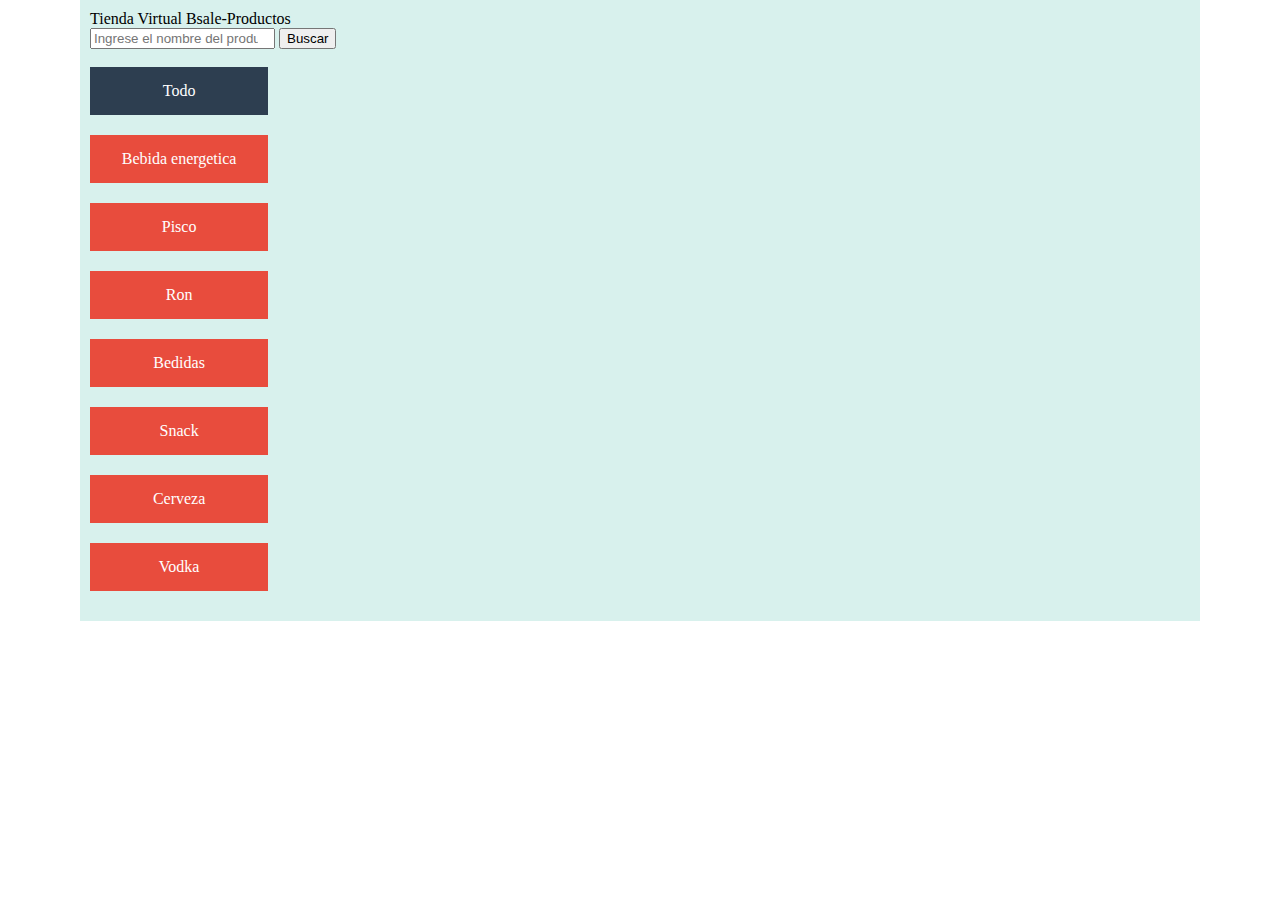
<file: index.html>
<!DOCTYPE html>
<html lang="en">

<head>
    <meta charset="UTF-8">
    <meta http-equiv="X-UA-Compatible" content="IE=edge">
    <meta name="viewport" content="width=device-width, initial-scale=1.0">
    <title>Tienda Online Productos-Bsale</title>
    <!-- CSS  -->
    <link rel="stylesheet" href="./css/main.css">

    <!-- CSS only -->
    <link href="https://cdn.jsdelivr.net/npm/bootstrap@5.2.0-beta1/dist/css/bootstrap.min.css" rel="stylesheet"
        integrity="sha384-0evHe/X+R7YkIZDRvuzKMRqM+OrBnVFBL6DOitfPri4tjfHxaWutUpFmBp4vmVor" crossorigin="anonymous">
    

    <!-- Script js -->
    <script async defer src="./js/listProduct.js" type="text/javascript"></script>
    <script async defer src="./js/filterProduct.js" type="text/javascript"></script>
    <script src="./js/jquery-3.6.1.js"></script>
    <script src="https://code.jquery.com/jquery-3.6.1.js"
        integrity="sha256-3zlB5s2uwoUzrXK3BT7AX3FyvojsraNFxCc2vC/7pNI=" crossorigin="anonymous"></script>
    <script src="https://cdnjs.cloudflare.com/ajax/libs/jquery/3.6.0/jquery.min.js"></script><!-- jQuery -->
    <!-- JavaScript Bundle with Popper -->
    <script src="https://cdn.jsdelivr.net/npm/bootstrap@5.2.1/dist/js/bootstrap.bundle.min.js" integrity="sha384-u1OknCvxWvY5kfmNBILK2hRnQC3Pr17a+RTT6rIHI7NnikvbZlHgTPOOmMi466C8" crossorigin="anonymous"></script>
        
</head>

<body>


    <!--cuerpo de la pagina  -->
    <main class="wrap">
        <!-- Barra de Navegacion -->
        <nav class="navbar bg-primary">
            <div class="container-fluid">
                <a class="navbar-brand">Tienda Virtual Bsale-Productos</a>
                <form class="d-flex" role="search">
                    <input id="buscador" class="form-control me-2" type="search" placeholder="Ingrese el nombre del producto o su categoria" aria-label="Search">
                    <button id="btnBuscar" class="btn btn-outline-dark" type="submit">Buscar</button>
                </form>
            </div>
        </nav>
        <br>
       
        <!-- Barra de navegaciones por categorias -->
        <div class="store-wrapper">
            <div class="category_list">
                <a href="#" class="category_item" category="all">Todo</a>
                <a href="#" class="category_item" category="debidaEnergetica">Bebida energetica</a>
                <a href="#" class="category_item" category="pisco">Pisco</a>
                <a href="#" class="category_item" category="ron">Ron</a>
                <a href="#" class="category_item" category="bebida">Bedidas</a>
                <a href="#" class="category_item" category="snack">Snack</a>
                <a href="#" class="category_item" category="cerveza">Cerveza</a>
                <a href="#" class="category_item" category="vodka">Vodka</a>
            </div>

            <!--Seccion para Agregar los productos -->
            <section class="products-list" id="productos">
                
            
            </section>
            
        


    </main>

</body>

</html>
</file>
<file: css/main.css>
body {
    margin: 0px;
    padding: 0px;
    
}

main {
    margin: 40px;
    padding: 10px;
    background: #d8f1ed;
}

.grid-conteiner {
    display: grid;
    grid-template-columns: 1fr 1fr 1fr 1fr;
    grid-template-rows: 2fr;
}

h2 {
    font-size: 20px;
    font-family: 'Lucida Sans', 'Lucida Sans Regular', 'Lucida Grande', 'Lucida Sans Unicode', Geneva, Verdana, sans-serif;
}

.wrap{
	max-width: 1100px;
	width: 90%;
	margin: auto;
}

.wrap > h1{
	color: #494B4D;
	font-weight: 400;
	display: flex;
	flex-direction: column;
	text-align: center;
	margin: 15px 0px;
}

.wrap > h1:after{
	content: '';
	width: 100%;
	height: 1px;
	background: #C7C7C7;
	margin: 20px 0;
}

.store-wrapper{
	display: flex;
	flex-wrap: wrap;
}

.category_list{
	display: flex;
	flex-direction: column;
	width: 18%;
}

.category_list .category_item{
	display: block;
	width: 90%;
	padding: 15px 0;
	margin-bottom: 20px;
	background: #E84C3D;

	text-align: center;
	text-decoration: none;
	color: #fff;
}

.category_list .ct_item-active{
	background: #2D3E50;
}

/* PRODUCTOS ============*/

.products-list{
	width: 82%;
	display: flex;
	flex-wrap: wrap;
}


.products-list .product-item{
	width: 22%;
	margin-left: 3%;
	margin-bottom: 25px;
	box-shadow: 0px 0px 6px 0px rgba(0,0,0,0.22);

	display: flex;
	flex-direction: column;
	align-items: center;
	align-self: flex-start;

	transition: all .4s;
}

.products-list .product-item img{
	width: 100%;
}

.products-list .product-item a{
	display: block;
	width: 100%;
	padding: 8px 0;
	background: #2D3E50;

	color: #fff;
	text-align: center;
	text-decoration: none;
}

/* RESPONSIVE */

@media screen and (max-width: 1100px){
	.products-list .product-item{
		width: 30.3%;
	}
}

@media screen and (max-width: 900px){
	.category_list,
	.products-list{
		width: 100%;
	}

	.category_list{
		flex-direction: row;
		justify-content: space-between;
	}

	.category_list .category_item{
		align-self: flex-start;
		width: 15%;
		font-size: 14px;
	}

	.products-list .product-item{
		margin-left: 4.5%;
	}

	.products-list .product-item:nth-child(3n+1){
		margin-left: 0px;
	}
}

@media screen and (max-width: 700px){
	.category_list{
		flex-direction: column;
	}
	.category_list .category_item{
		width: 100%;
		margin-bottom: 10px;
	}
}

@media screen and (max-width: 600px){

	.products-list .product-item{
		width: 47.5%;
	}

	.products-list .product-item:nth-child(3n+1){
		margin-left: 4.5%;
	}

	.products-list .product-item:nth-child(2n+1){
		margin-left: 0px;
	}

}

@media screen and (max-width: 350px){
	.products-list .product_item{
		width: 100%;
		margin-left: 0px;
	}
}
</file>
